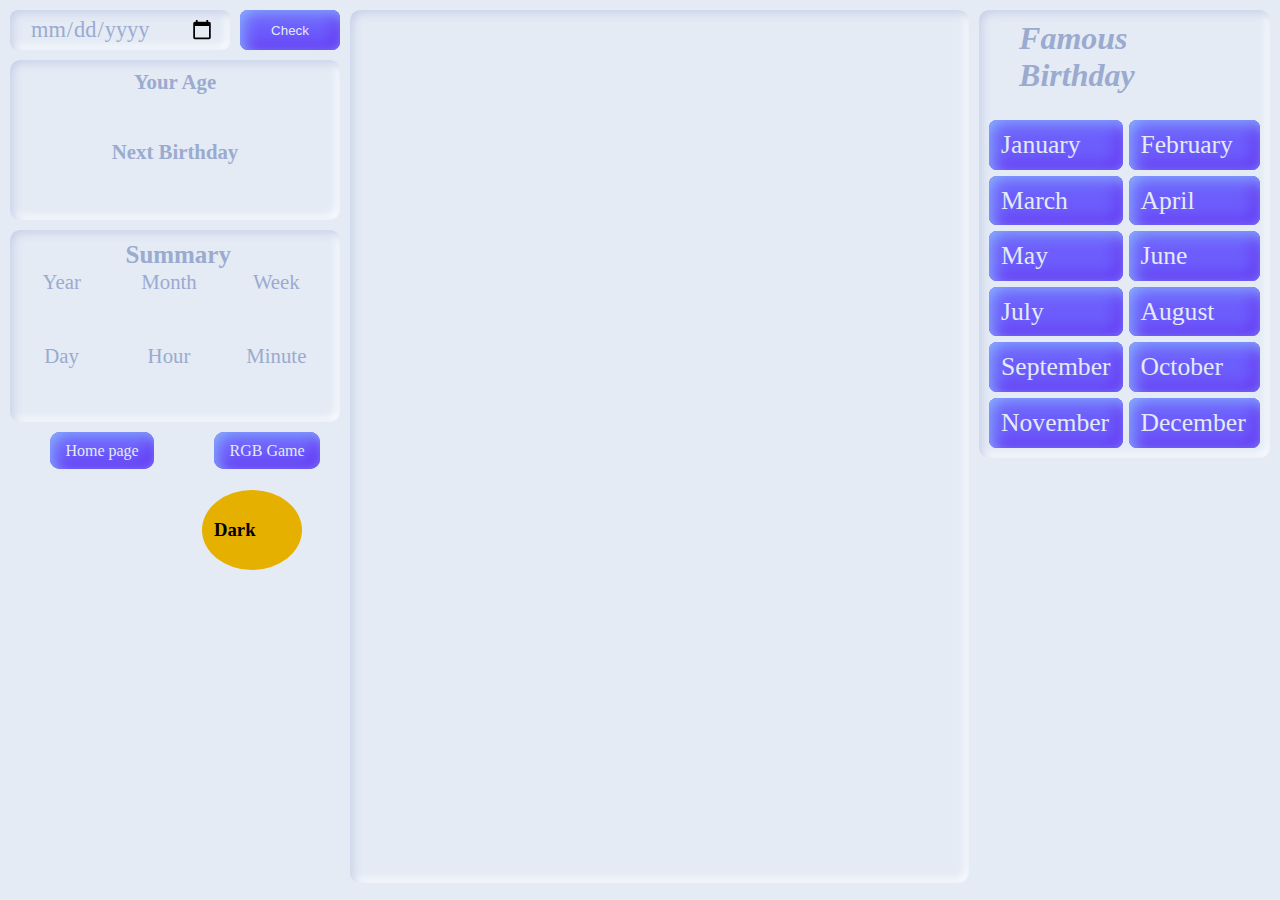
<file: Birthday/index.html>
<!DOCTYPE html>
<html lang="en">

<head>
    <meta charset="UTF-8">
    <meta http-equiv="X-UA-Compatible" content="IE=edge">
    <meta name="viewport" content="width=device-width, initial-scale=1.0">
    <meta name="description" content="Age Calculator Calculate Your Age">
    <link href="https://cdn.jsdelivr.net/npm/bootstrap@5.1.3/dist/css/bootstrap.min.css" rel="stylesheet"
        integrity="sha384-1BmE4kWBq78iYhFldvKuhfTAU6auU8tT94WrHftjDbrCEXSU1oBoqyl2QvZ6jIW3" crossorigin="anonymous">
    <link rel="stylesheet" href="style.css">
    <link rel="stylesheet" href="responsive_media.css">
    <!-- CSS only -->
    <title>About Your Age</title>
</head>

<body>
    <div class="parent">

        <!-- ?======================================  Birthday calculate section ===================================================== -->
        <div class="wrapper">
            <div class="calendarmain">
                <input type="date" name="bth_date" class="date">
                <!-- <input type="today" name="local_date" class="local_date"> -->
                <button class="check" onclick="calculateBirthday()">Check</button>
                <div class="age_information">
                    <div class="age1">
                        <span style="font-weight: 600;">Your Age</span>
                        <div class="age"></div>
                    </div>
                    <div class="next_birthday1">
                        <span style="font-weight: 600;">Next Birthday</span>
                        <div class="next_birthday"></div>
                    </div>
                </div>
            </div>
            <div class="answer">
                <h4>Summary</h4>
                <div id="answer">
                    <div id="age1">
                        <span>Year</span>
                        <div id="age"></div>
                    </div>
                    <div id="month1">
                        <span>Month</span>
                        <div id="month"></div>
                    </div>
                    <div id="week1">
                        <span>Week</span>
                        <div id="week"></div>
                    </div>
    
                    <div id="day1">
                        <span>Day</span>
                        <div id="day"></div>
                    </div>
                    <div id="hour1">
                        <span>Hour</span>
                        <div id="hour"></div>
                    </div>
                    <div id="minute1">
                        <span>Minute</span>
                        <div id="minute"></div>
                    </div>
    
                </div>
            </div>
            <div class="pages">
                <div class="pages_button">
                    <a class="pages_button_a" href="../index.html">Home page</a>
                </div>
                <div class="pages_button">
                    <a class="pages_button_a" href="../RGB_Game/">RGB Game</a>
                </div>
            </div>
            <div class="parent_dark">
                <div class="day" onclick="theme()">
                    <h3>Dark</h3>
                </div>
            </div>
        </div>

<!-- ?=====================================================  Section  Famous ========================================================== -->

        <div class="section">

        </div>

        
        <div class="aside">
            <h5>Famous Birthday</h5>
            <div class="button" value="1" onclick="filterByMoth(1)">January</div>
            <div class="button" value="2" onclick="filterByMoth(2)">February</div>
            <div class="button" value="3" onclick="filterByMoth(3)">March</div>
            <div class="button" value="4" onclick="filterByMoth(4)">April</div>
            <div class="button" value="5" onclick="filterByMoth(5)">May</div>
            <div class="button" value="6" onclick="filterByMoth(6)">June</div>
            <div class="button" value="7" onclick="filterByMoth(7)">July</div>
            <div class="button" value="8" onclick="filterByMoth(8)">August</div>
            <div class="button" value="9" onclick="filterByMoth(9)">September</div>
            <div class="button" value="10" onclick="filterByMoth(10)">October</div>
            <div class="button" value="11" onclick="filterByMoth(11)">November</div>
            <div class="button" value="12" onclick="filterByMoth(12)">December</div>
        </div>

    </div>
    


    <script src="app.js"></script>
</body>

</html>
</file>
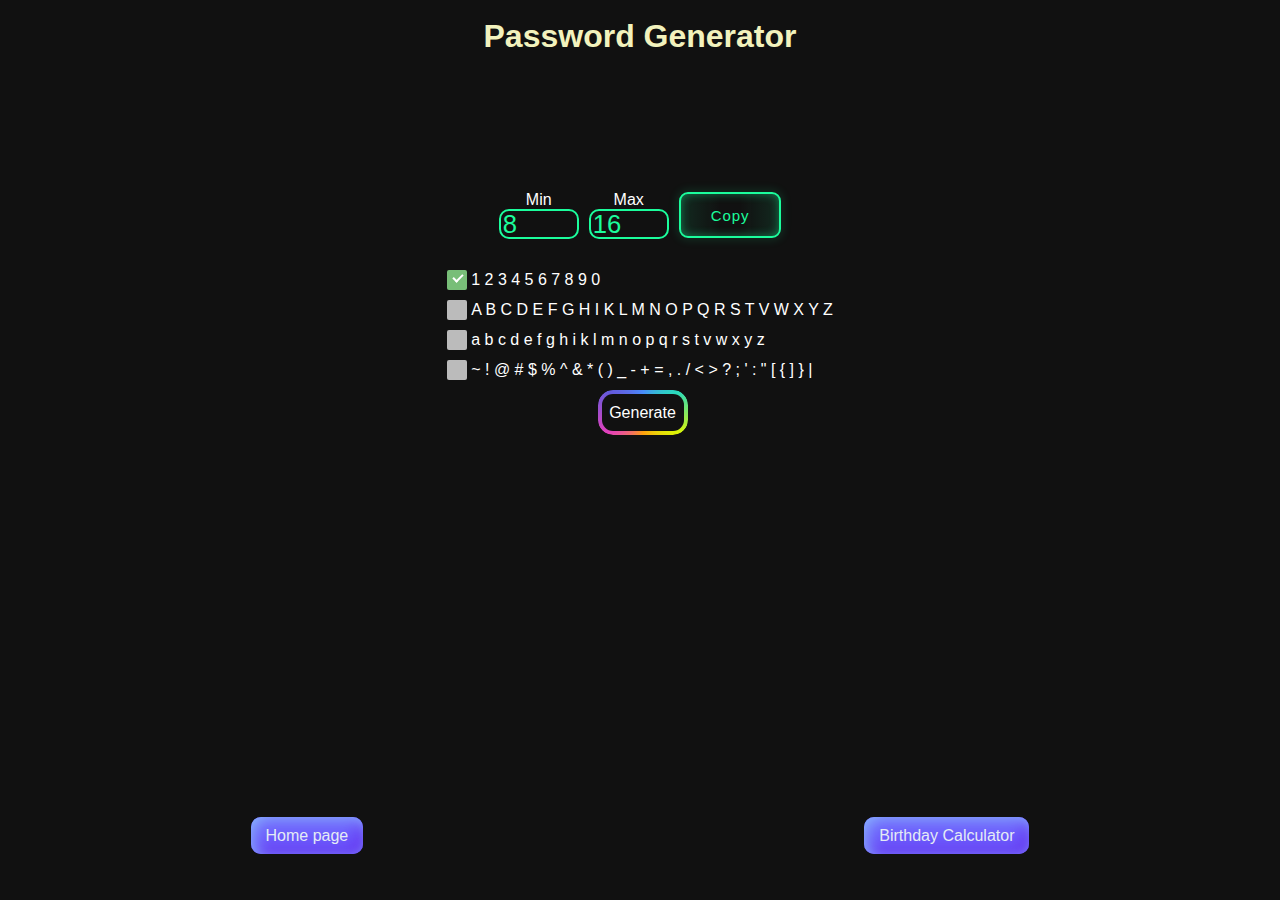
<file: Password_Generator/index.html>
<!DOCTYPE html>
<html lang="en">
<head>
    <meta charset="UTF-8">
    <meta http-equiv="X-UA-Compatible" content="IE=edge">
    <link rel="stylesheet" href="style.css">
    <title>Document</title>
</head>
<body>
    <div class="root">
            <div class="h1">
                <h1 class="password">Password Generator</h1>
                <div class="pass">
                    <h2 id="password"></h2>
                </div>
            </div>
        <div class="getPassword">
            <div class="minN">
                Min
                <input class="number minMax" type="number" value="8" id="min">
            </div>
            <div class="minN">
                Max
                <input class="number minMax" type="number" value="16" id="max">
            </div>
            <button id="copy">Copy</button>
        </div>
        <div class="label">
            <div id="label">
                <label><input onclick="addOptions()" type="checkbox" checked class="check" value="number" />1 2 3 4 5 6 7 8 9 0</label>
                <label><input onclick="addOptions()" type="checkbox" class="check" value="letter" />A B C D E F G H I K L M N O P Q R S T V W X Y Z</label>
                <label style="text-transform: lowercase;"><input onclick="addOptions()" type="checkbox" class="check" value="small" />A B C D E F G H I K L M N O P Q R S T V W X Y Z</label>
                <label><input onclick="addOptions()" type="checkbox" class="check" value="symbol" /> ~ ! @ # $ % ^ & * ( ) _ - + = , . / < > ? ; ' : " [ { ] } |</label>
            </div>
        </div>
        
        <button class="generate" onclick="getPassword()">Generate</button>

        <div class="pages">
            <div class="pages_button">
                <a class="pages_button_a" href="../index.html">Home page</a>
            </div>
            <div class="pages_button">
                <a class="pages_button_a" href="../Birthday/index.html">Birthday Calculator </a>
            </div>
        </div>
    </div>
<script src="app.js"></script>
</body>
</html>
</file>
<file: Birthday/style.css>
* {padding: 0; margin: 0; box-sizing: border-box;}

:root {
    --primary-light: #8abdff;
    --primary: #6d5dfc;
    --primary-dark: #5b0eeb;
    --white: #FFFFFF;
    --greyLight-1: #E4EBF5;
    --greyLight-2: #c8d0e7;
    --greyLight-3: #bec8e4;
    --greyDark: #9baacf;
  }

body {
    background: var(--greyLight-1);
    width: 100vw;
    min-height: 100vh;
}

.parent {
  height: 100%;
  display: flex;
}


/* ?================================   Birthday calculate section  ========================================================= */

.wrapper{
    padding: 10px;
    width:350px;
    height: 600px;
    display: flex;
    flex-direction: column;
}

input{
    width: 220px;
    height: 40px;
    border: none;
    border-radius: 8px;
    font-size: 1.4rem;
    padding: 0 15px 0 20px;
    box-shadow: inset 0.2rem 0.2rem 0.5rem var(--greyLight-2), inset -0.2rem -0.2rem 0.5rem var(--white);
    background: none;
    font-family: inherit;
    color: var(--greyDark);
    
}
/* ========================================================== */
.check {
    float: right;
    width: 100px;
    height: 40px;
    border: none;
    border-radius: 8px;
    background: var(--primary);
    color: var(--greyLight-1);
    box-shadow: inset 0.2rem 0.2rem 1rem var(--primary-light), inset -0.2rem -0.2rem 1rem var(--primary-dark);
    cursor: pointer;
    transition: 0.3s ease;
  }
  .check:hover {
    color: var(--white);
  }
  .check:active {
    box-shadow: inset 0.2rem 0.2rem 1rem var(--primary-dark), inset -0.2rem -0.2rem 1rem var(--primary-light);
  }
/* * ======================== Your age ==================================== */

.age_information {
    margin-top: 10px;
    width: 330px;
    height: inherit;
    border: none;
    border-radius: 10px;
    font-size: 1.3em;
    padding: 10px;
    box-shadow: inset 0.2rem 0.2rem 0.5rem var(--greyLight-2), inset -0.2rem -0.2rem 0.5rem var(--white);
    background: none;
    font-family: inherit;
    color: var(--greyDark);
}
.next_birthday1, .age1 {
  display: flex;
  flex-direction: column;
  align-items: center;
  height: 70px;
}

/* * =========== SUMMARY ============== */
.answer {
    margin-top: 10px;
    border: none;
    width: 330px;
    border-radius: 10px;
    font-size: 1.3em;
    /* padding: 10px; */
    box-shadow: inset 0.2rem 0.2rem 0.5rem var(--greyLight-2), inset -0.2rem -0.2rem 0.5rem var(--white);
    background: none;
    font-family: inherit;
    color: var(--greyDark);
}
h4 {
  margin-top: 10px;
  margin-left: 35%;
  line-height: 30px;
  font-size: larger;
}
#answer {
  display: grid;
  grid-template-columns: 1fr 1fr 1fr;
  grid-template-rows: auto;
  grid-gap: 4px;
  padding: 0 12px 8px 0;
}
#age1, #month1, #week1 {
  height: 70px;
  display: flex;
  flex-direction: column;
  align-items: center;
}
#day1, #hour1, #minute1 {
  height: 70px;
  display: flex;
  flex-direction: column;
  align-items: center;
}

.pages {
  display: flex; 
  justify-content: space-around;
  width: 330px;  
  margin: 10px;
}
.pages_button {
  margin: 10px;
}
.pages_button_a {
  border-radius: 8px;
  background: var(--primary);
  color: var(--greyLight-1);
  box-shadow: inset 0.2rem 0.2rem 1rem var(--primary-light), inset -0.2rem -0.2rem 1rem var(--primary-dark);
  text-decoration: none;
  padding: 10px 15px;
  border-radius: 10px;
  transition: 0.2s ease;
}
.pages_button_a:hover {
  color: var(--greyDark);
}
.pages_button_a:active {
  box-shadow: inset 0.2rem 0.2rem 1rem var(--primary-dark), inset -0.2rem -0.2rem 1rem var(--primary-light);
}
.parent_dark {
  position: relative;
  width: 250px;
  height: 60px;
  /* background-color: #7f8aa4; */
  margin: 10px 42px;
}
.parent_dark .dark {
  display: flex;
  width: 85px;
  font-size: 1.4em;
  background-color: #6d5dfc;
  color: var(--greyLight-3);
  box-shadow: inset 0.2rem 0.2rem 1rem var(--primary-light), inset -0.2rem -0.2rem 1rem var(--primary-dark);
  /* padding: 5px 10px; */
  border-radius: 10px;
  transition-property: all;
  transition-timing-function: ease-in-out;
  transition-duration: 400ms;
}
.dark:hover {
  color: var(--greyDark);
}
.dark:active {
  box-shadow: inset 0.2rem 0.2rem 1rem var(--primary-dark), inset -0.2rem -0.2rem 1rem var(--primary-light);
}
.day {
  display: flex;
  align-items: center;
  background-color: #e6b000;
  padding: 30px 12px;
  margin-left: 150px;
  height: 80px;
  border-radius: 50%;
  transition-property: all;
  transition-timing-function: ease-in-out;
  transition-duration: 400ms;  
}
/* ?=====================================  Section Famous  ======================================================== */

.section {
  display: grid;
  justify-items: center;
  grid-template-columns: repeat(2, 1fr);
  grid-gap: 8px;
  margin-top: 10px;
  border: none;
  width: 55vw;
  height: 97vh;
  border-radius: 10px;
  font-size: 1.3em;
  padding: 15px;
  box-shadow: inset 0.2rem 0.2rem 0.5rem var(--greyLight-2), inset -0.2rem -0.2rem 0.5rem var(--white);
  background: none;
  font-family: inherit;
  color: var(--greyDark);
  overflow: auto;

}

.MyCard {
  display: flex;
  justify-content: center;
  align-items: center;
  border-radius: 10px;
  background: none;
  border: none;
}

.card-body {
  padding: 0;
}

.card-title {
  font-size: 1.3em;
}

.card-img-top {
  width: 95%;
  margin-top: 5px;
  border-radius: 10px;
  background: none;
}

.span {
  font-size: 1.3em;
  border: none;
  background: none;
  padding: 0 2px 0 5px;
  color: #7f8aa4;

}

.a {
  color: var(--greyDark);
  font-size: 1.3em;
  text-decoration: none;
  font-style: italic;
}

/*?===================  Aside Section  ================================= */

.aside {
    display: grid;
    grid-template-columns: repeat(2, 1fr);
    gap: 6px;
    margin: 10px;
    width: 330px;
    height: inherit;
    border: none;
    border-radius: 10px;
    padding: 10px;
    box-shadow: inset 0.2rem 0.2rem 0.5rem var(--greyLight-2), inset -0.2rem -0.2rem 0.5rem var(--white);
    background: none;
    font-family: inherit;
    color: var(--greyDark);
}

h5 {
  grid-column: 1/3;
  margin-bottom: 20px;
  font-size: 2em;
  font-style: italic;
  padding: 0 30px;
  
}

.button {
  padding: 12px;
  line-height: 100%;
  border: none;
  border-radius: 8px;
  background: var(--primary);
  box-shadow: inset 0.2rem 0.2rem 1rem var(--primary-light), inset -0.2rem -0.2rem 1rem var(--primary-dark);
  color: var(--greyLight-1);
  font-size: 1.6em;
  cursor: pointer;
  transition: 0.3s ease;
  user-select: none;
}
</file>
<file: Birthday/responsive_media.css>
/*?=================== Response Media ===================================================================== */
@media(max-width: 1000px) {
    .aside {
        display: flex;
        flex-direction: column;
        width: 180px;
    }
}


/*?===========================  800px  =========================================  */
@media(max-width: 800px) {
    .parent {
      width: auto;
    }
    
    .wrapper{
      width: 220px;
  }
  
  input{
      width: 150px;
      height: 30px;
      font-size: 1rem;
  }
  /* * ========================================================== */
  .check {
    font-size: .8em;
    width: 45px;
    height: 28px;
    }
  /* * ======================== Your age ==================================== */
  
  .age_information {
      width: 200px;
      font-size: 1em;
  }
  .next_birthday1, .age1 {
    height: 50px;
  }
  
  /* * =========== SUMMARY ============== */
  .answer {
      width: 200px;
      font-size: 1em;
  }
  h4 {
    margin: 4px 0;
    margin-left: 29%;
  }
  #age1, #month1, #week1, #day1, #hour1, #minute1 {
    height: 50px;
  }
  .pages {width: 200px;margin: 15px 0;}
  .pages_button {
    margin: 0;
  }
  .pages_button_a {
    margin: 1px;
    padding: 2px;
  }
  /* ?=====================================  Section Famous  ======================================================== */
  
  .section {
    width: 68vw;
    min-height: 97vh;
    max-height: 100vh;
    font-size: 1em;
    padding-bottom: 20px;
  }
  .card-title {
    font-size: 1.1em;
    margin-top: 6px;
  }
  .a {color: var(--primary-light);}
  
  /*?===================  Aside Section  ================================= */
  
  .aside {
    position: absolute;
    display: block;
    top: 380px;
    width: 200px;
    height: 640px;
  }
  
  h5 {
    line-height: 30px;
    margin: -6px 0 10px 0;
    margin-left: 20px;
    font-size: 1.5em;
  }
  
  .button {
    display: flex;
    justify-content: center;
    font-size: 1.2em;
    margin: 4px 0;
  }
  
  }
  
  /*?==========================  500px max =========================================== */
  
  @media(max-width: 600px) {
    .wrapper {
      position: relative;
      width: 85vw;
      /* background: #000; */
    }
    .age_information {
      width: 100%;
      font-size: 1.2em;
      padding-top: 0;
    }
    .check {
      font-size: 1.4em;
      width: 100px;
      height: 40px;
    }
    input {
      width: 200px;
      height: 40px;
      font-size: 1.6em;
    }
    .answer h4 {margin-left: 106px;}
    .answer {
      font-size: 1.2em;
      width: 100%;
    }
    .pages {width: 100%;}
    .pages_button_a {
      padding: 8px 20px;
    }
    .aside {
      width: 80vw;
      height: 350px;
      display: grid;
      grid-template-columns: repeat(2, 1fr);
      gap: 4px;
      /* display: none; */
    }
    .aside h5 {
      grid-column: 1/3;
      margin-left: 40px;
      margin-top: 5px;
    }
    .button {
      margin: 0;
    }
    .parent {display: flex;justify-content: center;}
    .section {
      position: absolute;
      top: 90vh;
      width: 85vw;
      gap: 4px;
      /* display: none; */
    }
    .MyCard {
      width: 100%;
    }
    .card-body {
      width: 96%;
    }
    .card-body h5 {
      padding: 0;
      margin: 0;
    }
  }
</file>
<file: Password_Generator/style.css>
*{box-sizing: border-box; padding: 0z; margin: 0; font-family: arial; }
.root {
    display: flex;
    flex-direction: column;
    align-items: center;
    gap: 10px;
    padding: .5em;
    background-color: #111;
    width: 100vw;
    height: 100vh;
}
.h1 {
    width: 100%;
    padding: 10px 0 5px 0;
    display: flex;
    align-items: center;
    justify-content: center;
    flex-direction: column;
}
.getPassword {
    width: 100%;
    height: 10vh;
    display: flex;
    align-items: center;
    justify-content: center;
}
.label {
    width: 100%;
    display: flex;
    justify-content: center;
}
#label {
    user-select: none;
    display: flex;
    flex-direction: column;
    color: #fff;
    gap: 10px;
}
input {
    margin-right: 1px;
}
.password {
    margin-bottom: 10px;
    color: #f2f2bd;
}
.pass {
    display: flex;
    justify-content: center;
    align-items: center;
    height: 10vh;
    width: 100%;
}
#password {
    padding: .5em;
    color: #fff;
    overflow-x: auto;
    white-space: nowrap;
    font-size: 1.5em;
}
.minN {
    color: white;
    display: flex;
    flex-direction: column;
    align-items: center;
}
.number {
    margin: 0 5px;
    width: 80px;   
    height: 30px;
    border-radius: 10px;
    outline: none;
    background-color: #111;
    color: #1BFD9C;
    border: 2px solid #1BFD9C;
    font-size: 1.6em;
}

/*?=============================  Copy section  ============================= */

#copy {
    --green: #1BFD9C;
    margin: 5px;
    font-size: 15px;
    padding: 0.7em 2em;
    letter-spacing: 0.06em;
    position: relative;
    font-family: inherit;
    border-radius: 0.6em;
    overflow: hidden;
    transition: all 0.3s;
    line-height: 1.4em;
    border: 2px solid var(--green);
    background: linear-gradient(to right, rgba(27, 253, 156, 0.1) 1%, transparent 40%,transparent 60% , rgba(27, 253, 156, 0.1) 100%);
    color: var(--green);
    box-shadow: inset 0 0 10px rgba(27, 253, 156, 0.4), 0 0 9px 3px rgba(27, 253, 156, 0.1);
   }
   
   #copy:hover {
    color: #82ffc9;
    box-shadow: inset 0 0 10px rgba(27, 253, 156, 0.6), 0 0 9px 3px rgba(27, 253, 156, 0.2);
   }
   
   #copy:before {
    content: "";
    position: absolute;
    left: -4em;
    width: 4em;
    height: 100%;
    top: 0;
    transition: transform .4s ease-in-out;
    background: linear-gradient(to right, transparent 1%, rgba(27, 253, 156, 0.1) 40%,rgba(27, 253, 156, 0.1) 60% , transparent 100%);
   }
   
   #copy:hover:before {
    transform: translateX(15em);
   }

   #copy:active {
    transition: 300ms;
    transform: scale(.9);
   }



/*?==============================  Generate section  ===================================== */
.generate {
    --border-radius: 15px;
    --border-width: 4px;
    appearance: none;
    position: relative;
    /* padding: .9em 1.8em; */
    width: 90px;
    height: 45px;
    margin-left: 5px;
    border: 0;
    background-color: #111;
    font-family: "Roboto", Arial, "Segoe UI", sans-serif;
    font-size: 16px;
    font-weight: 500;
    color: #fff;
    z-index: 2;
   }
   
   .generate::after {
    --m-i: linear-gradient(#000, #000);
    --m-o: content-box, padding-box;
    content: "";
    position: absolute;
    left: 0px;
    top: 0;
    width: 100%;
    height: 100%;
    padding: var(--border-width);
    border-radius: var(--border-radius);
    background-image: conic-gradient(
           #488cfb,
           #29dbbc,
           #ddf505,
           #ff9f0e,
           #e440bb,
           #655adc,
           #488cfb
       );
    -webkit-mask-image: var(--m-i), var(--m-i);
    mask-image: var(--m-i), var(--m-i);
    -webkit-mask-origin: var(--m-o);
    mask-origin: var(--m-o);
    -webkit-mask-clip: var(--m-o);
    mask-clip: var(--m-o);
    -webkit-mask-composite: destination-out;
    mask-composite: exclude;
    filter: hue-rotate(0);
    animation: rotate-hue linear 500ms infinite;
    animation-play-state: paused;
   }
   
   .generate:hover::after {
    animation-play-state: running;
   }
   
   @keyframes rotate-hue {
    to {
     filter: hue-rotate(1turn);
    }
   }
   
   .generate,
   .generate::after {
    box-sizing: border-box;
   }
   
   .generate:active {
    --border-width: 5px;
    transition: 300ms;
    transform: scale(.9);
    
   }
  /*?====================  checkbox section  ================================*/ 
label {
    display: flex;
    align-items: center;
}
.check {
    position: relative;
    width: 20px;
    height: 20px;
    border-radius: 2px;
    margin-right: 4px;
    appearance: none;
    background-color: #bbb;
    transition: all .3s;
   }
   
   .check::before {
    content: '';
    position: absolute;
    border: solid #fff;
    display: block;
    width: .3em;
    height: .6em;
    border-width: 0 .2em .2em 0;
    z-index: 1;
    opacity: 0;
    right: calc(50% - .3em);
    top: calc(50% - .6em);
    transform: rotate(0deg);
    transition: all .3s;
    transform-origin: center center;
   }
   
   .check:checked {
    animation: a .3s ease-in forwards;
    background-color: rgb(120, 190, 120);
   }
   
   .check:checked::before {
    opacity: 1;
    transform: rotate(405deg);
   }
   
   @keyframes a {
    0% {
     opacity: 1;
     transform: scale(1) rotateY(0deg);
    }
   
    50% {
     opacity: 0;
     transform: scale(.8) rotateY(180deg);
    }
   
    100% {
     opacity: 1;
     transform: scale(1) rotateY(360deg);
    }
   }

   /*?==================  Pages button section  =================================== */
   

   :root {
    --primary-light: #8abdff;
    --primary: #6d5dfc;
    --primary-dark: #5b0eeb;
    --greyLight-1: #E4EBF5;
    --greyDark: #9baacf;
  }
  .pages {
    position: absolute;
    display: flex; 
    justify-content: space-around;
    width: 100vw;
    bottom: 5vh;
  }
  .pages_button {
    margin: 10px;
  }
  .pages_button_a {
    border-radius: 8px;
    background: var(--primary);
    color: var(--greyLight-1);
    box-shadow: inset 0.2rem 0.2rem 1rem var(--primary-light), inset -0.2rem -0.2rem 1rem var(--primary-dark);
    text-decoration: none;
    padding: 10px 15px;
    border-radius: 10px;
    transition: 0.2s ease;
  }
  .pages_button_a:hover {
      color: var(--greyDark);
    }
    .pages_button_a:active {
      box-shadow: inset 0.2rem 0.2rem 1rem var(--primary-dark), inset -0.2rem -0.2rem 1rem var(--primary-light);
    }
</file>
